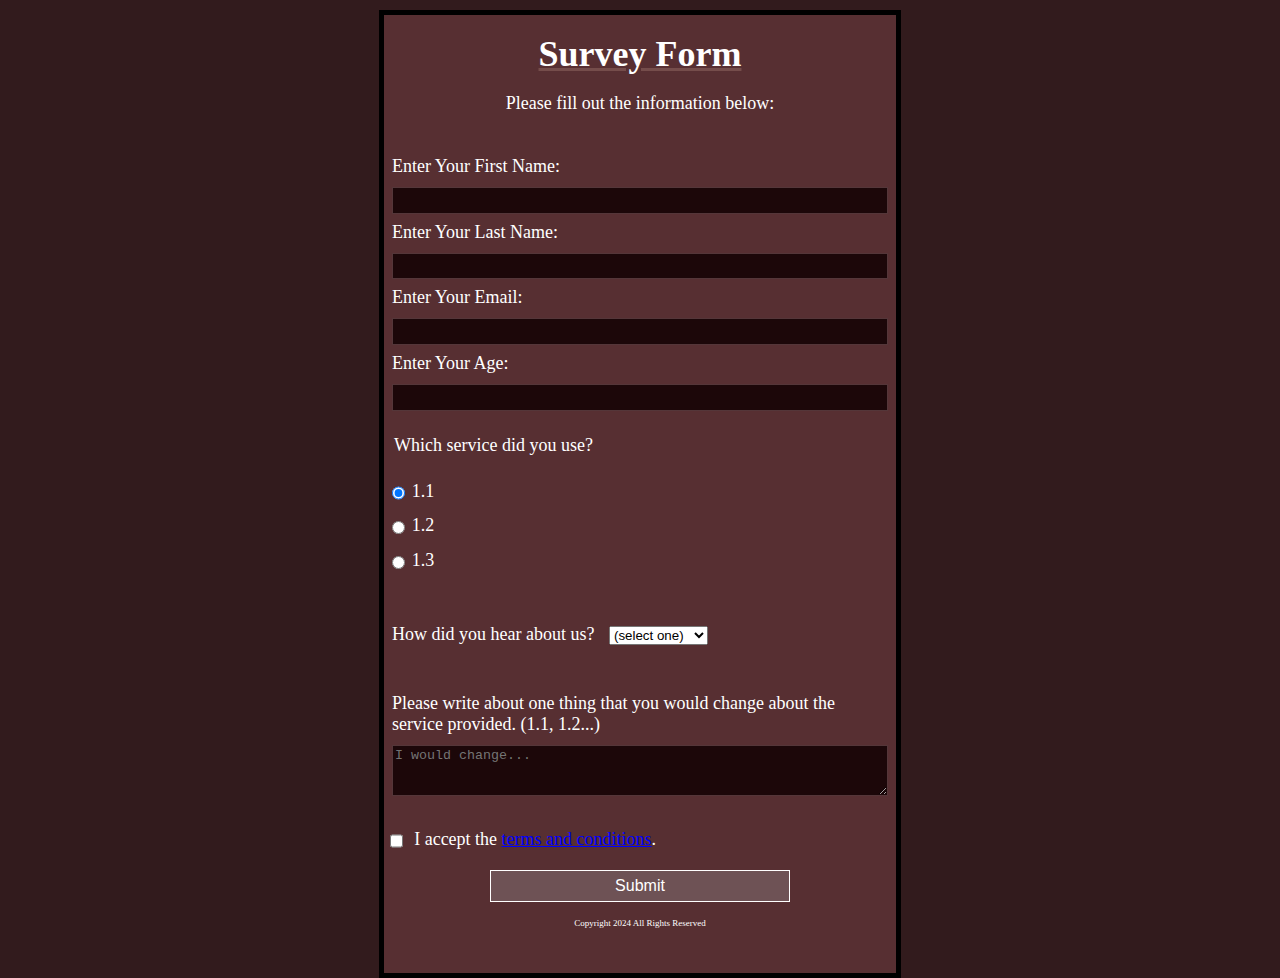
<file: index.html>
<DOCTYPE html>
  <html lang="en">
      <head>
          <meta charset="UTF-8">
          <meta name="viewport" content="width=device-width, initial-scale=1.0">
          <title>Survey Form</title>
          <link rel="stylesheet" type="text/css" href="styles.css">
      </head>
      <body>
          <div class="border">
              <h1><span class="underline">Survey Form</span></h1>
              <p>Please fill out the information below:</p>
              <form>
                  <fieldset>
                      <label for="first-name">Enter Your First Name:
                      <input type="text" name="first-name" id="first-name" required></label>
                      <label for="last-name">Enter Your Last Name:
                      <input type="text" name="last-name" id="last-name" required></label>
                      <label for="email">Enter Your Email:
                      <input type="email" name="email" id="email" required></label>
                      <label for="age">Enter Your Age:
                      <input type="number" name="age" id="age" min="18" max="100"></label>
                  </fieldset>
                  <fieldset>
                      <legend>Which service did you use?</legend>
                      <label for="1.1"><input type="radio" name="service-used" id="1.1" class="inline" checked>1.1</label>
                      <label for="1.2"><input type="radio" name="service-used" id="1.2" class="inline">1.2</label>
                      <label for="1.3"><input type="radio" name="service-used" id="1.3" class="inline">1.3</label>
                  </fieldset>
                  <fieldset>
                      <label for="referrer">How did you hear about us?
                          <select name="referrer" id="referrer">
                              <option value="">(select one)</option>
                              <option value="1">YouTube</option>
                              <option value="2">Reddit</option>
                              <option value="3">Discord</option>
                              <option value="4">Friend/Family</option>
                              <option value="5">Other</option>
                          </select>
                      </label>
                  </fieldset>
                  <fieldset>
                      <label for="changes">Please write about one thing that you would change about the service provided. (1.1, 1.2...)
                          <textarea name="changes" id="changes" rows="3" cols="30" placeholder="I would change..."></textarea>
                      </label>
                  </fieldset>
                  <label for="terms-and-cond">
                      <input type="checkbox" name="terms-and-cond" id="terms-and-cond" class="inline" required>
                      I accept the <a href="https://www.youtube.com/" target="_blank"> terms and conditions</a>.
                  </label>
                  <input type="submit" value="Submit">
                  <footer>
                  <p>Copyright 2024 All Rights Reserved</p>
                  </footer>
              </form>
          </div>
      </body>
  </html>
</DOCTYPE>
</file>
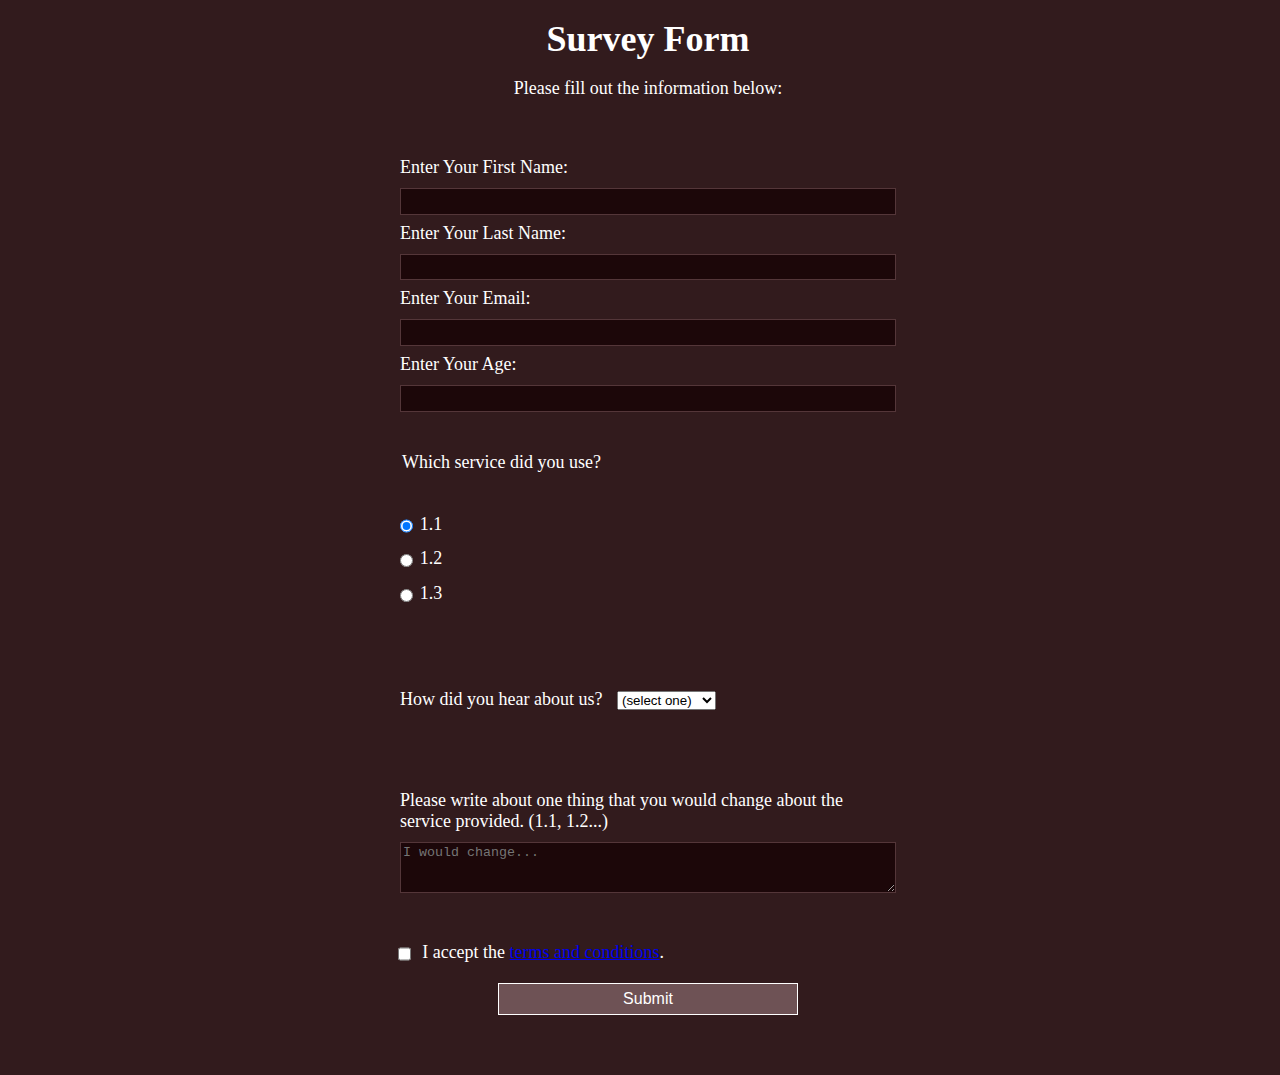
<file: index1.html>
<DOCTYPE html>
    <html lang="en">
        <head>
            <meta charset="UTF-8">
            <meta name="viewport" content="width=device-width">
            <title>Survey Form</title>
            <link rel="stylesheet" type="text/css" href="styles1.css">
        </head>
        <body>
            <h1>Survey Form</h1>
            <p>Please fill out the information below:</p>
            <form>
                <fieldset>
                    <label for="first-name">Enter Your First Name:
                    <input type="text" name="first-name" id="first-name" required></label>
                    <label for="last-name">Enter Your Last Name:
                    <input type="text" name="last-name" id="last-name" required></label>
                    <label for="email">Enter Your Email:
                    <input type="email" name="email" id="email" required></label>
                    <label for="age">Enter Your Age:
                    <input type="number" name="age" id="age" min="18" max="100"></label>
                </fieldset>
                <fieldset>
                    <legend>Which service did you use?</legend>
                    <label for="1.1"><input type="radio" name="service-used" id="1.1" class="inline" checked>1.1</label>
                    <label for="1.2"><input type="radio" name="service-used" id="1.2" class="inline">1.2</label>
                    <label for="1.3"><input type="radio" name="service-used" id="1.3" class="inline">1.3</label>
                </fieldset>
                <fieldset>
                    <label for="referrer">How did you hear about us?
                        <select name="referrer" id="referrer">
                            <option value="">(select one)</option>
                            <option value="1">YouTube</option>
                            <option value="2">Reddit</option>
                            <option value="3">Discord</option>
                            <option value="4">Friend/Family</option>
                            <option value="5">Other</option>
                        </select>
                    </label>
                </fieldset>
                <fieldset>
                    <label for="changes">Please write about one thing that you would change about the service provided. (1.1, 1.2...)
                        <textarea name="changes" id="changes" rows="3" cols="30" placeholder="I would change..."></textarea>
                    </label>
                </fieldset>
                <label for="terms-and-cond">
                    <input type="checkbox" name="terms-and-cond" id="terms-and-cond" class="inline" required>
                    I accept the <a href="https://www.youtube.com/" target="_blank"> terms and conditions</a>.
                </label>
                <input type="submit" value="Submit">
            </form>
        </body>
    </html>
</DOCTYPE>
</file>
<file: styles.css>
body {
  width: 100%;
  height: 100vh;
  margin: 0;
  background-color: rgb(50, 27, 29);
  color: rgb(255, 255, 255);
  font-family: math;
  font-size: 18px;
  overflow-x: hidden;
}

h1 {
  margin: 0.5em auto;
  text-align: center;
}

p {
  margin: 1em auto;
  text-align: center;
}

.border {
  width: 40%;
  border: 5px solid black;
  background-color: rgb(87, 47, 50);
  margin-left: auto;
  margin-right: auto;
  margin-top: 10px;
  margin-bottom: 10px;
}

form {
  width: 100%;
  max-width: 500px;
  min-width: 300px;
  margin: 0em auto;
  padding-bottom: 2em
}

fieldset {
  border: none;
  padding: 1rem 0;
}

label {
  display: block;
  margin: 0.5rem 0;
}

input,
textarea {
  margin: 10px 0 0 0;
  width: 100%;
  min-height: 2em;
  background-color: rgb(28, 7, 9);
  color: rgb(255, 255, 255);
  border: 1px solid rgb(84, 54, 57);
}

select {
  margin-top: 1px;
  margin-left: 10px;
  width: 20%;
  min-height: 1em;
  cursor: pointer;
}

input:focus[type="text"],
input:focus[type="email"],
input:focus[type="number"],
textarea:focus {
  background-color: rgb(110, 82, 85);
}

input[type='checkbox'] {
  cursor: pointer;
}

.inline {
  width: unset;
  margin: 0 0.5em 0 0;
  vertical-align: middle;
  display: inline;
}

input[type="submit"] {
  display: block;
  width: 60%;
  margin: 1em auto;
  height: 2em;
  font-size: 1rem;
  background-color: rgb(110, 82, 85);
  border-color: rgb(255, 255, 255);
  min-width: 300px;
  cursor: pointer;
}

a:link {
  color: blue;
}

a:visited {
  color: white;
}

a:hover {
  color: rgb(163, 73, 83);
}

a:active {
  color: rgb(0, 0, 0);
}

footer p {
  font-size: 0.5em
}

.underline {
  text-decoration: underline;
  text-decoration-color: rgb(117, 77, 75);
}
</file>
<file: styles1.css>
body {
    width: 100%;
    height: 100vh:
    margin: 0;
    background-color: rgb(50, 27, 29);
    color: rgb(255, 255, 255);
    font-family: math;
    font-size: 18px
}

h1 {
    margin: 0.5em auto;
    text-align: center;
}

p {
    margin: 1em auto;
    text-align: center;
}

form {
    width: 60vw;
    max-width: 500px;
    min-width: 300px;
    margin: 0em auto;
    padding-bottom: 2em
}

fieldset {
    border: none;
    padding: 2rem 0;
    border-bottom 3px solid white;
}

label {
    display: block;
    margin: 0.5rem 0;
}

input,
textarea {
    margin: 10px 0 0 0;
    width: 100%;
    min-height: 2em;
    background-color: rgb(28, 7, 9);
    color: rgb(255, 255, 255);
    border: 1px solid rgb(84, 54, 57);
}

select {
    margin-top: 1px;
    margin-left: 10px;
    width: 20%;
    min-height: 1em;
}

.inline {
    width: unset;
    margin: 0 0.5em 0 0;
    vertical-align: middle;
    display: inline;
}

input[type="submit"] {
    display: block;
    width: 60%;
    margin: 1em auto;
    height: 2em;
    font-size: 1rem;
    background-color: rgb(110, 82, 85);
    border-color: rgb(255, 255, 255);
    min-width: 300px;
}
</file>
